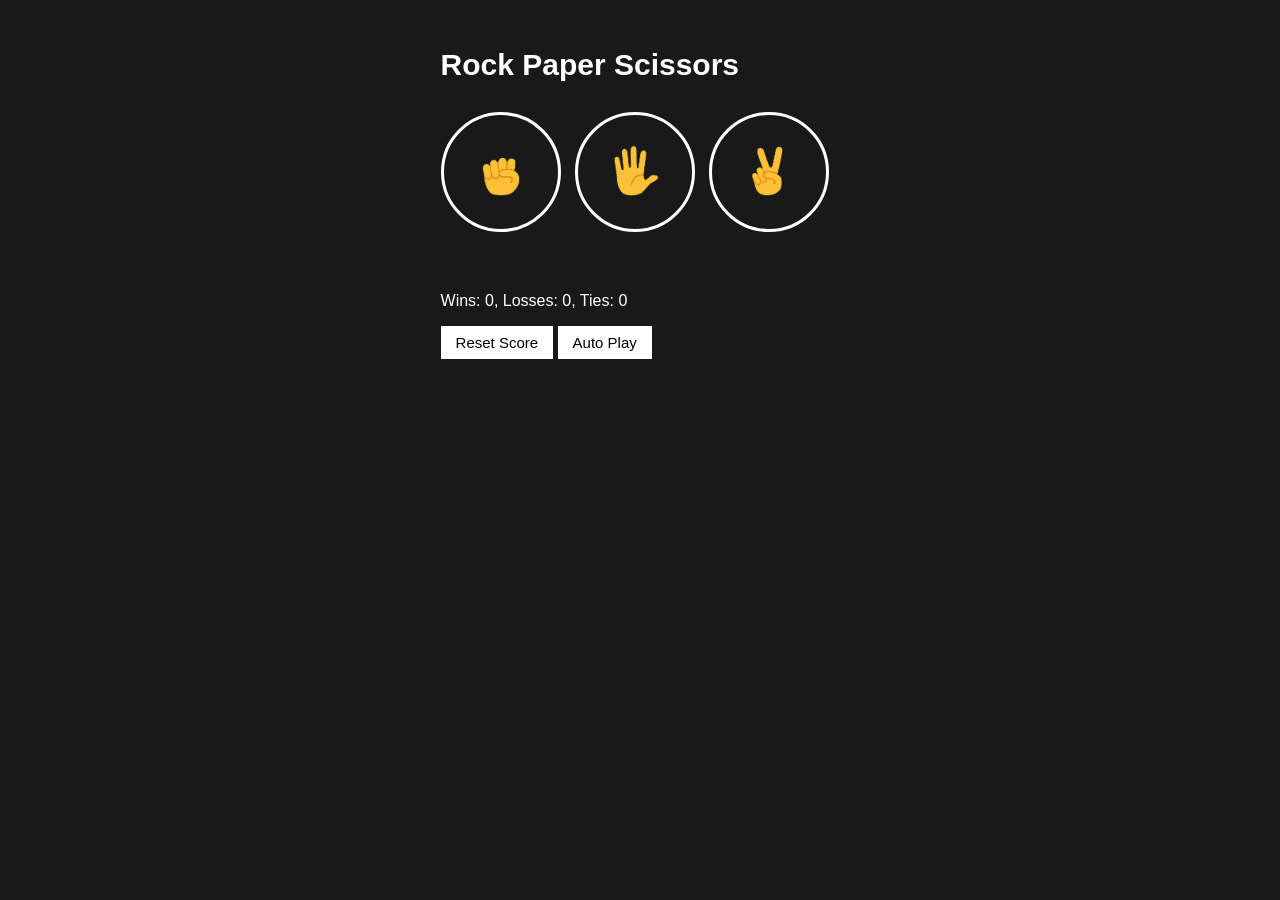
<file: HTML/RPS.html>
<!DOCTYPE html>
<html>
  <head>
    <title>Rock Paper Scissors</title>
    <link rel="stylesheet" href="/CSS/RPS.css">
  </head>
  <body>
    <div class="main-div">
      <p class="title">Rock Paper Scissors</p>

        <button class="move-button" onclick="
          playGame('rock');
        ">
          <img class="move-icon" src="/IMAGES/rock-emoji.png">
        </button>

        <button class="move-button" onclick="
          playGame('paper');
        ">
          <img class="move-icon" src="/IMAGES/paper-emoji.png">
        </button>

        <button class="move-button" onclick="
          playGame('scissors');
        ">
          <img class="move-icon" src="/IMAGES/scissors-emoji.png">
        </button>

        <p class="js-result result"></p>
        <p class="js-moves"></p>
        <p class="js-score score"></p>

        <button  class="reset-score-button" onclick="
          score.wins = 0;
          score.losses = 0;
          score.ties = 0;
          localStorage.removeItem('score');
          updateScoreElement();
        ">Reset Score</button>

        <button class="auto-play-button" onclick="
          autoPlay();
        ">
          Auto Play
        </button>
    </div>
    <script src="/SCRIPT/RPS.js"></script>
  </body>
</html>
</file>
<file: CSS/RPS.css>
body {
  background-color: rgb(25,25,25);
  color: white;
  font-family: Arial;
  display: flex;
  justify-content: center;
}

.main-div{
  margin: 10px;
}

button{
  cursor: pointer;
}

.title {
  font-size: 30px;
  font-weight: 700;
}

.move-icon {
  height: 50px;
}

.move-button {
  background-color: transparent;
  border: 3px solid white;
  width: 120px;
  height: 120px;
  border-radius: 60px;
  margin-right: 10px;
}

.result {
  font-size: 25px;
  font-weight: 700;
  margin-top: 50px;
}

.score {
  margin-top: 60px;
}

.reset-score-button,
.auto-play-button {
  background-color: white;
  border: none;
  font-size: 15px;
  padding: 8px 15px;
}
</file>
